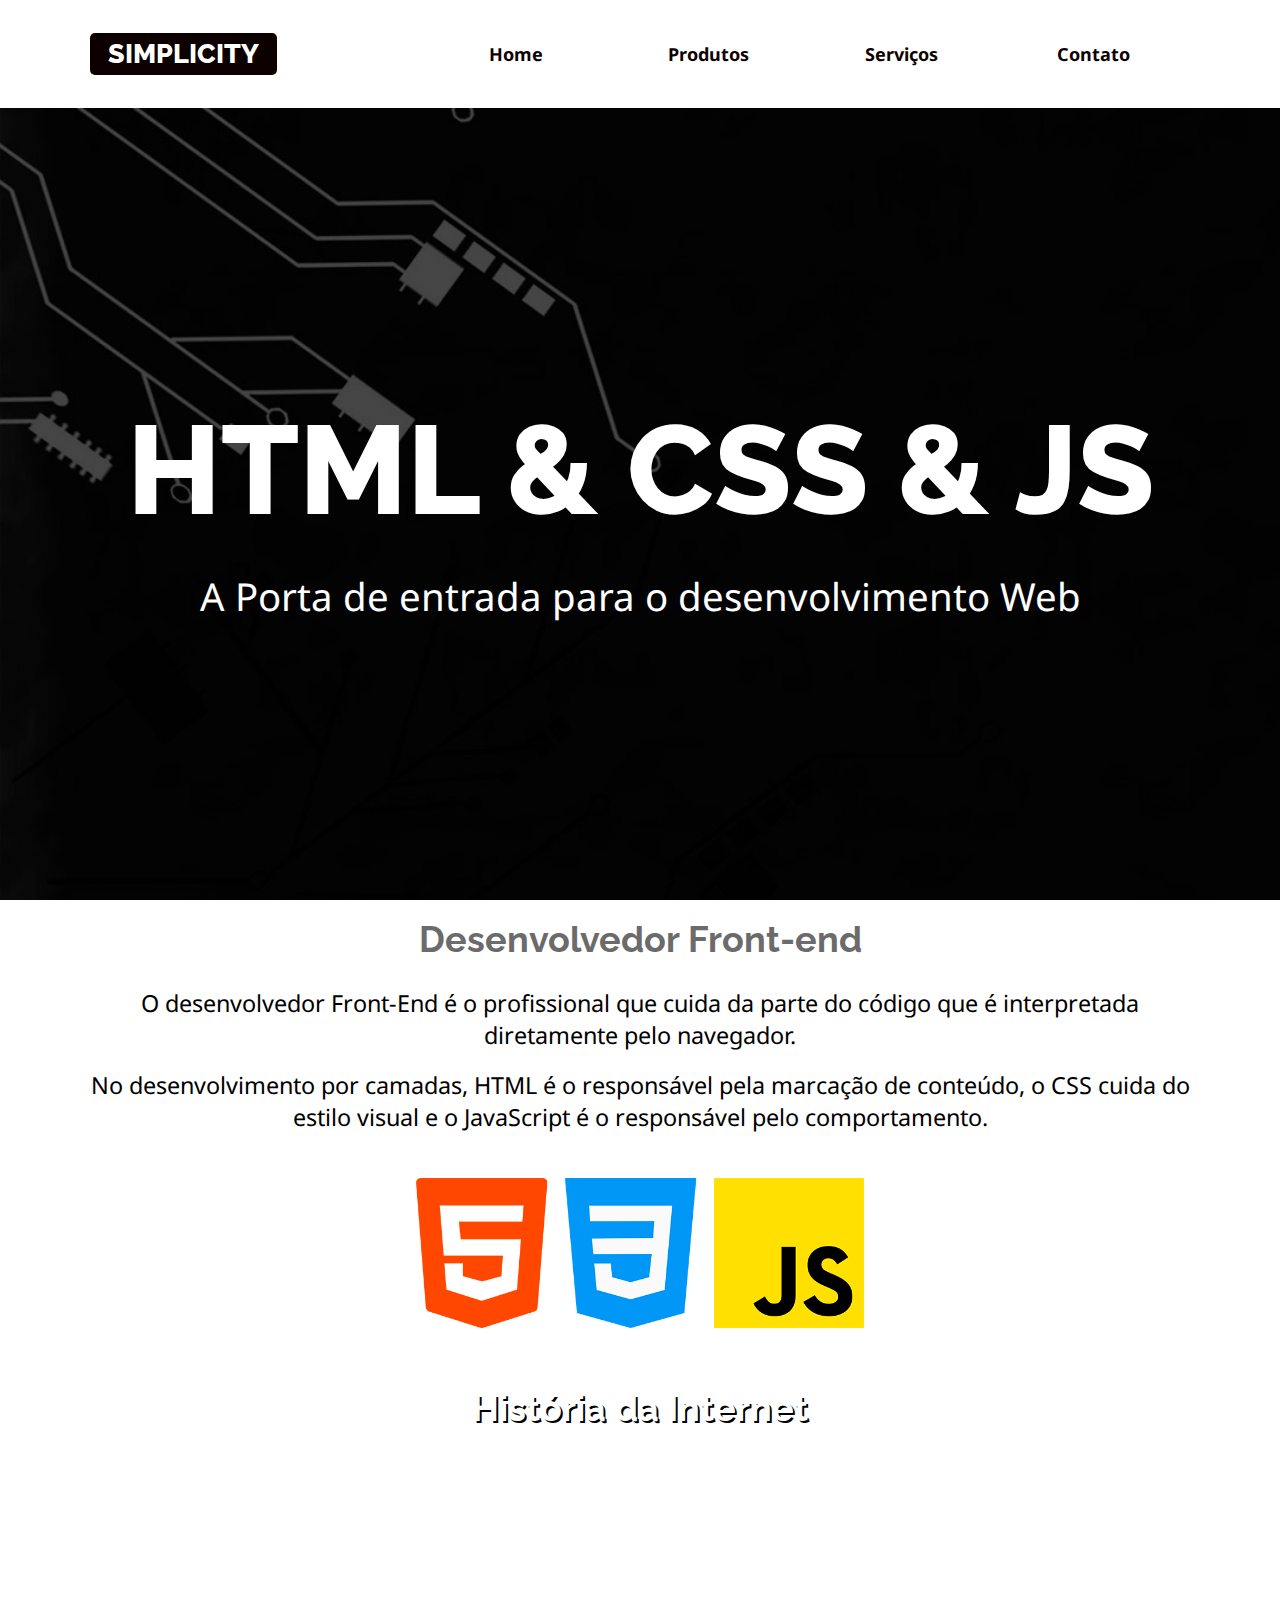
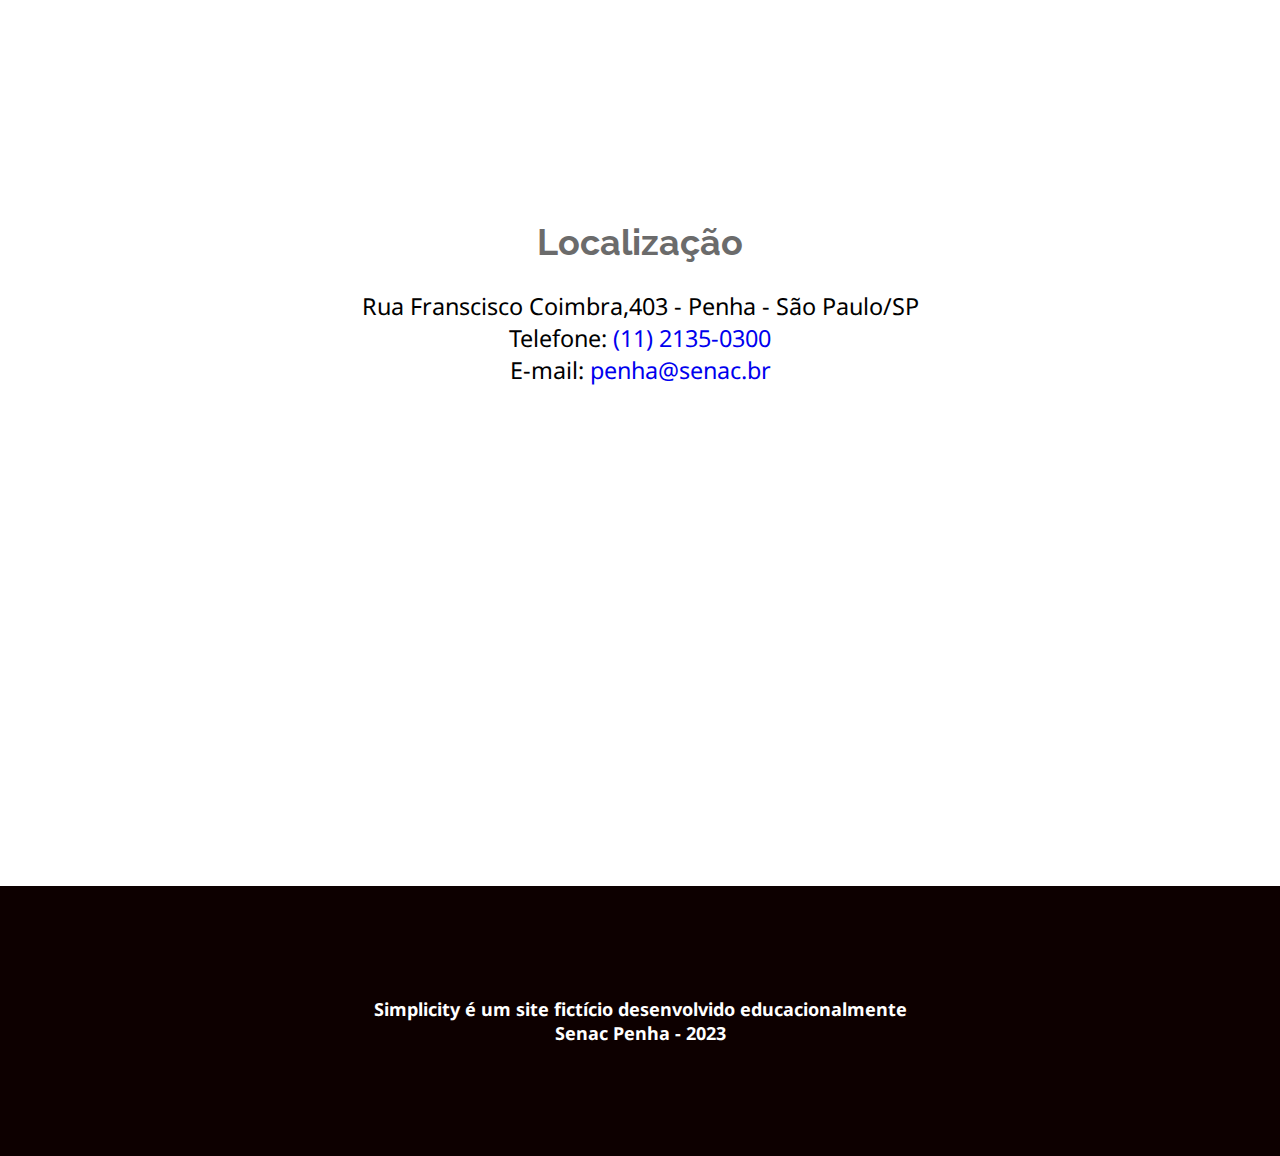
<file: index.html>
<!DOCTYPE html>
<html lang="pt-br">

<head>
    <meta charset="UTF-8">
    <meta http-equiv="X-UA-Compatible" content="IE=edge">
    <meta name="viewport" content="width=device-width, initial-scale=1.0">
    <title>Document</title>
    <link rel="stylesheet" href="css/estilos.css">
</head>

<body>
    <header>
        <!-- Cabeçario ficara limitado -->
        <div class="limitador">
            <h1>
                <a href="">
                    Simplicity
                </a>
            </h1>
            <nav>
                <h2><a href="" class="icone">Menu &equiv;</a></h2>
                <ul class="menu">
                    <li><a href="index.html">Home</a></li>
                    <li><a href="produtos.html">Produtos</a></li>
                    <li><a href="servicos.html">Serviços</a></li>
                    <li><a href="contato.html">Contato</a></li>
                </ul>
            </nav>
        </div>
    </header>

    <main>
        <article class="destaque">
            <h2>HTML & CSS & JS</h2>
            <p> A Porta de entrada para o desenvolvimento Web</p>
        </article>

        <article class="front-end limitador">
            <h2>Desenvolvedor Front-end</h2>
            <p>O desenvolvedor Front-End é o profissional que cuida da parte do código que é interpretada diretamente
                pelo navegador.</p>
            <p>No desenvolvimento por camadas, HTML é o responsável pela marcação de conteúdo, o CSS cuida do estilo
                visual e o JavaScript é o responsável pelo comportamento.</p>

            <figure>
                <img src="imagens/tecnologias.png" alt="logotipos">
            </figure>
        </article>
        <article class="historia">
            <h2>História da Internet</h2>
            <iframe height="315" src="https://www.youtube.com/embed/jlkvzcG1UMk" title="YouTube video player"
                frameborder="0"
                allow="accelerometer; autoplay; clipboard-write; encrypted-media; gyroscope; picture-in-picture; web-share"
                allowfullscreen></iframe>
        </article>
        <article class="localizacao">
            <h2>Localização</h2>
            <address class="limitador">
                Rua Franscisco Coimbra,403 -
                Penha - São Paulo/SP <br>
                Telefone:
                <a href="tel:1121350300">(11) 2135-0300</a> <br>
                E-mail:
                <a href="mailto:penha@senac.br">penha@senac.br</a>
            </address>
            <iframe
                src="https://www.google.com/maps/embed?pb=!1m18!1m12!1m3!1d3658.1756564199227!2d-46.54244288449129!3d-23.526183784700354!2m3!1f0!2f0!3f0!3m2!1i1024!2i768!4f13.1!3m3!1m2!1s0x94ce5e45de28bb23%3A0x1d2ed3122aae28a7!2sSenac%20Penha!5e0!3m2!1spt-BR!2sbr!4v1678986426886!5m2!1spt-BR!2sbr"
                height="450" style="border:0;" allowfullscreen="" loading="lazy"
                referrerpolicy="no-referrer-when-downgrade"></iframe>

        </article>
    </main>
    <footer>
        <p>Simplicity é um site fictício desenvolvido educacionalmente<br>
            Senac Penha - 2023</p>
    </footer>

    <script src="js/menu.js"></script>
</body>

</html>
</file>
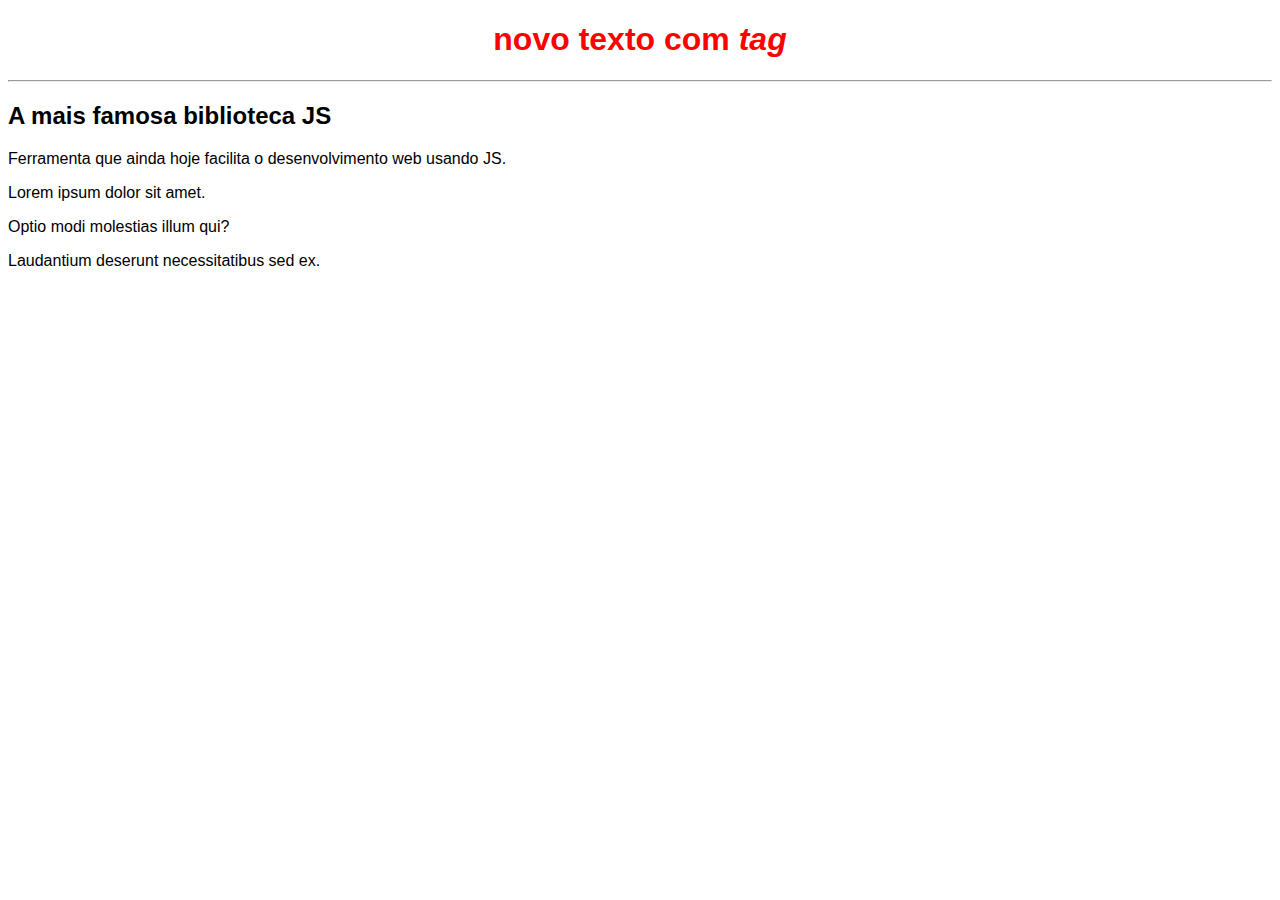
<file: exemplos-jquery.html>
<!DOCTYPE html>
<html lang="en">

<head>
    <meta charset="UTF-8">
    <meta http-equiv="X-UA-Compatible" content="IE=edge">
    <meta name="viewport" content="width=device-width, initial-scale=1.0">
    <title>jQuery</title>
    <style>
        * {
            box-sizing: border-box;
        }

        body {
            font-family: 'Segoe UI', Tahoma, Geneva, Verdana, sans-serif;
        }
    </style>
</head>

<body>
    <h1>Introdução jQuery</h1>
    <hr>
    <h2>A mais famosa biblioteca JS</h2>
    <p>Ferramenta que ainda hoje facilita o desenvolvimento web usando JS.</p>
    <p>Lorem ipsum dolor sit amet.</p>
    <p>Optio modi molestias illum qui?</p>
    <p>Laudantium deserunt necessitatibus sed ex.</p>



    <script src="https://cdnjs.cloudflare.com/ajax/libs/jquery/3.6.4/jquery.min.js"></script>

    <script>
        /* Aqui programamos usando recursos da biblioteca jQuery */

        // Seleção de elemento
        const titulo = $("h1");
        console.log(titulo);

        //Seleção de vários elementos
        const paragrafos = ("p");
        console.log(paragrafos);

        //CSS inline
        titulo.css({
            "color": "red",
            "text-align": "center"
        });

        //Mudando conteudo
        titulo.text("novo texto");
        titulo.html("novo texto com <i>tag</>");

        //Manipulando eventos
        const subtitulo = $("h2");
        subtitulo.on("click", function () {
            titulo.css("background", "yellow");
            titulo.text("Opa!");

            //Função efeito animação
            paragrafos.fadeout();
            titulo.slideUp();

        });
    </script>

</body>

</html>
</file>
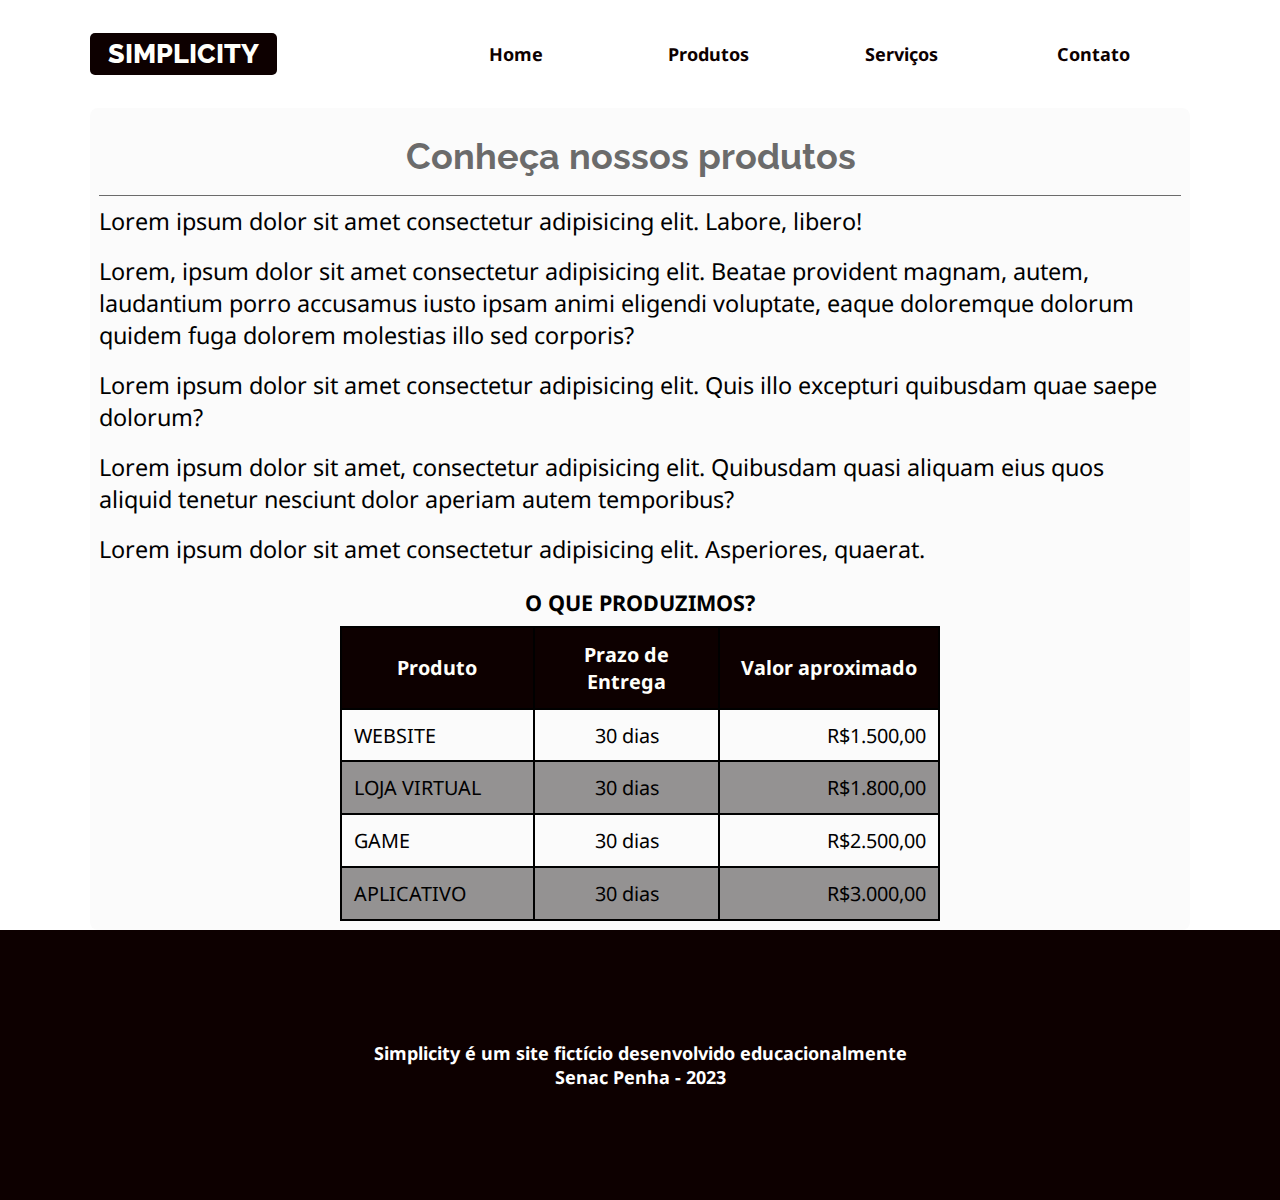
<file: produtos.html>
<!DOCTYPE html>
<html lang="pt-br">

<head>
    <meta charset="UTF-8">
    <meta http-equiv="X-UA-Compatible" content="IE=edge">
    <meta name="viewport" content="width=device-width, initial-scale=1.0">
    <title>Produtos - Syplicity</title>
    <link rel="stylesheet" href="css/estilos.css">
</head>

<body>
    <header>
        <div class="limitador">
            <h1>
                <a href="index.html">
                    Simplicity
                </a>
            </h1>
            <nav>
                <h2><a href="" class="icone">Menu &equiv;</a></h2>
                <ul class="menu">
                    <li><a href="index.html">Home</a></li>
                    <li><a href="produtos.html">Produtos</a></li>
                    <li><a href="servicos.html">Serviços</a></li>
                    <li><a href="contato.html">Contato</a></li>
                </ul>
            </nav>
        </div>
    </header>

    <main>
       <article class="conteudo limitador">
        <h2>Conheça nossos produtos</h2>
        <p>Lorem ipsum dolor sit amet consectetur adipisicing elit. Labore, libero!</p>
        <p>Lorem, ipsum dolor sit amet consectetur adipisicing elit. Beatae provident magnam, autem, laudantium porro accusamus iusto ipsam animi eligendi voluptate, eaque doloremque dolorum quidem fuga dolorem molestias illo sed corporis?</p>
        <p>Lorem ipsum dolor sit amet consectetur adipisicing elit. Quis illo excepturi quibusdam quae saepe dolorum?</p>
        <p>Lorem ipsum dolor sit amet, consectetur adipisicing elit. Quibusdam quasi aliquam eius quos aliquid tenetur nesciunt dolor aperiam autem temporibus?</p>
        <p>Lorem ipsum dolor sit amet consectetur adipisicing elit. Asperiores, quaerat.</p>

        <table>
            <caption>
                O que produzimos?
            </caption>
            
            <tr>
                <th>Produto</th>
                <th>Prazo de Entrega</th>
                <th>Valor aproximado</th>
            </tr>

            <tr>
                <td>Website</td>
                <td>30 dias</td>
                <td>1.500,00</td>
            </tr>

            <tr>
                <td>Loja Virtual</td>
                <td>30 dias</td>
                <td>1.800,00</td>
            </tr>

            <tr>
                <td>Game</td>
                <td>30 dias</td>
                <td>2.500,00</td>
            </tr>

            <tr>
                <td>Aplicativo</td>
                <td>30 dias</td>
                <td>3.000,00</td>
            </tr>

        </table>

       </article> 


    </main>
    <footer>
        <p>Simplicity é um site fictício desenvolvido educacionalmente<br>
            Senac Penha - 2023</p>
    </footer>
    <script src="js/menu.js"></script>
</body>

</html>
</file>
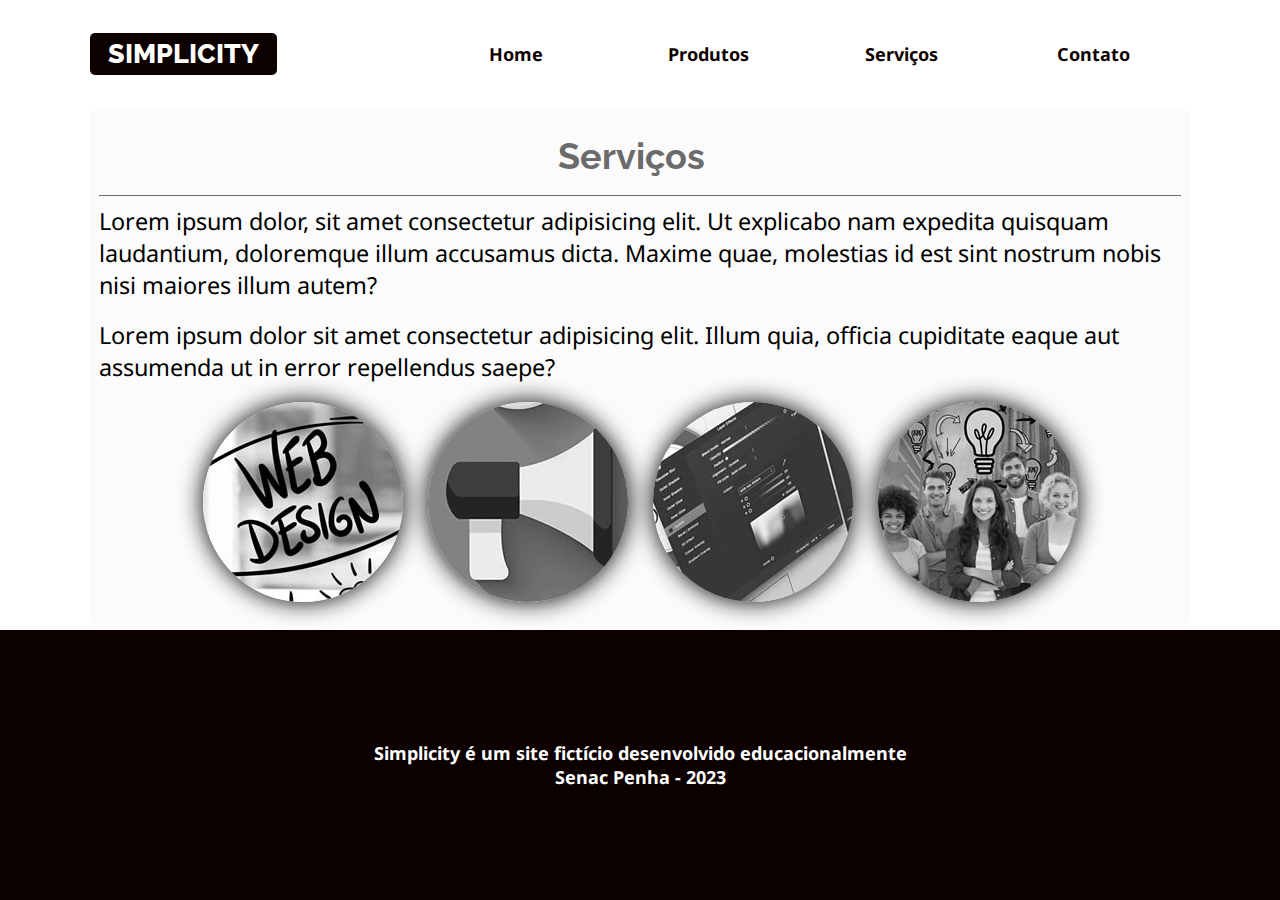
<file: servicos.html>
<!DOCTYPE html>
<html lang="pt-br">

<head>
    <meta charset="UTF-8">
    <meta http-equiv="X-UA-Compatible" content="IE=edge">
    <meta name="viewport" content="width=device-width, initial-scale=1.0">
    <title> Serviços - Syplicity</title>
    <link rel="stylesheet" href="lightbox/css/lightbox.min.css">

    <link rel="stylesheet" href="css/estilos.css">


</head>

<body>
    <header>
        <div class="limitador">
            <h1>
                <a href="index.html">
                    Simplicity
                </a>
            </h1>
            <nav>
                <h2><a href="" class="icone">Menu &equiv;</a></h2>
                <ul class="menu">
                    <li><a href="index.html">Home</a></li>
                    <li><a href="produtos.html">Produtos</a></li>
                    <li><a href="servicos.html">Serviços</a></li>
                    <li><a href="contato.html">Contato</a></li>
                </ul>
            </nav>
        </div>
    </header>

    <main>
        <article class="conteudo limitador">
            <h2>Serviços</h2>
            <p>Lorem ipsum dolor, sit amet consectetur adipisicing elit. Ut explicabo nam expedita quisquam laudantium,
                doloremque illum accusamus dicta. Maxime quae, molestias id est sint nostrum nobis nisi maiores illum
                autem?
            </p>
            <p>Lorem ipsum dolor sit amet consectetur adipisicing elit. Illum quia, officia cupiditate eaque aut
                assumenda
                ut in error repellendus saepe?</p>

            <figure>
                
                <a data-lightbox="galeria" data-title="Front-End" href="imagens/desenvolvimento-web.jpg"><img src="imagens/desenvolvimento-web-mini.jpg" alt=""></a>

                <a data-lightbox="galeria" data-title="Venda Mais!" href="imagens/marketing-digital.jpg"><img src="imagens/marketing-digital-mini.jpg" alt=""></a>

                <a data-lightbox="galeria" data-title="Design Gráfico" href="imagens/design-grafico.jpg"><img src="imagens/design-grafico-mini.jpg" alt=""></a>

                <a data-lightbox="galeria" data-title="Aprenda o que quiser!" href="imagens/consultoria-treinamento.jpg"><img src="imagens/consultoria-treinamento-mini.jpg" alt=""></a>

            </figure>
        </article>
    </main>
    <footer>
        <p>Simplicity é um site fictício desenvolvido educacionalmente<br>
            Senac Penha - 2023</p>
    </footer>

    <!--Biblioteca jQuery (depêndencia)  -->
    <script src="https://cdnjs.cloudflare.com/ajax/libs/jquery/3.6.4/jquery.min.js"></script>

    <!-- JS do plugin Lightbox -->
    <script src="lightbox/js/lightbox.min.js"></script>

    <script src="js/menu.js"></script>

    <script src="js/galeria.js"></script>

</body>

</html>
</file>
<file: css/estilos.css>
/* estilos.css */
@import url('https://fonts.googleapis.com/css2?family=Noto+Sans:wght@400;700&family=Raleway:wght@400;700;800&display=swap');

* {
    box-sizing: border-box;
}

/* Declarando font-size para o elemento raiz (html).
IMPORTANTE esta confg permitirá o uso da medida em varios lugares no css
Exemplo: 1rem equilave a 14px*/


html {
    font-size: 14px;
}

body {
    background-color: E9E9E9;
    font-family: 'Noto Sans', sans-serif;
    display: flex;
    min-height: 100vh;
    flex-direction: column;
}

/* Solução para o rodapé -
- Usamos o flex: 1; para garantir que a main ocupará todo o espaço disponível no body (que, já segue o tamanho da viewport). */

main {
    flex: 1;
}

/* CSS Reset técnica de limpeza de formatações pré existentes nos navegadores nesse exemplo abaixo estamos resetando apenas alguns elementos do site*/
body,
h1,
h2,
p,
figure,
.menu {
    margin: 0;
    padding: 0;
}

h1 {
    font-family: 'Raleway', sans-serif;
    text-transform: uppercase;
    font-weight: 800;
    font-size: 1.5rem;
}

h1 a {
    background-color: #0d0000;
    color: #fffffa;
    border-radius: 5px;
    padding: 0.3rem 1rem;
}

a {
    text-decoration: none;
}

header {
    /*VH- viewport height (altura de wiewport) usando essa medida garantimos que a relação de tamanho é a tela (viewport) . Neste caso, cerca de 12 unidades da altura da tela. */
    /* Deixar o cabeçário fixo no topo da tela */
    position: sticky;
    top: 0;
    background-color: white;
    z-index: 10;
}

header .limitador {
    height: 12vh;
    display: flex;
    justify-content: space-between;
    align-items: center;
}


nav h2 a {
    color: #0d0000;
    font-size: 1.2rem;
    padding: 1rem;
    display: inline-block;
}

nav h2 a:hover, nav h2 a:focus,
.menu a:hover, .menu a:focus {
    background-color: #817d7d;
}

.menu {
    list-style: none;

    /* esta propriedade vai ser usada posterioriormente para esconder a lista de links */
    display: none;
}

.menu a {
    color: #0d0000;
    font-weight: bold;
    display: flex;
    height: 50px;
    justify-content: center;
    align-items: center;
}

/*ATENÇÂO!
Esta regra a baixo so irá funcionar com o auxílio de programação JS.
OBJETIVO : quando duas classes estiverem combinadas ('menu' e 'aberto'). O menu será exibido completamente.*/
.menu.aberto {
    display: flex;
    flex-direction: column;
    background-color: white;

    position: absolute;
    right: 0;
    left: 0;
}

.destaque {
    background-image: url(../imagens/fundo-destaque.jpg);

    height: 88vh;

    display: flex;
    justify-content: center;
    align-items: center;
    flex-direction: column;

    background-size: cover;
    background-attachment: fixed;
}

.destaque h2,
.destaque p {
    color: white;
    text-align: center;
}

.destaque h2 {
    /*Fonte responsiva usando a função: clamp(tamanho mínimo,
    tamanho real,
    tamanho máximo */
    font-size: clamp(3rem, 10vw, 7rem);
    font-weight: 800;
    /* etapa 2: chamar
    e configurar a execução
    da animação */
    animation-name: aparecer;
    animation-duration: 3s;
    /* animation-iteration-count: infinite; 
    animation-direction: alternate;*/
}

.destaque p {
    font-size: clamp(1.5rem, 3vw, 3rem);
    text-align: center;

    animation-name: aparecer;
    animation-duration: 3s;
    animation-delay: 2s;

    /* Usamos a propriedade valor/
    abaixo a forçar animação
    a iniciar (apos os 2s) já
    com a opacidade zerada, o
    tamanho menor e posição diferente. */
    animation-fill-mode: backwards;
}

/* Etapa 1
Criar uma regra de animação */
@keyframes aparecer {

    /*  De (como inicia) */
    from {
        opacity: 0;
        transform:
            scale(0.1) translateY(-600px);

    }

    /* para (como termina)*/
    to {
        opacity: 1;
        transform:
            scale(1) translateY(0);

    }

}


/* Tornando as imagens
 responsivas/flexíveis */
img {
    max-width: 100%;
}

article h2 {
    padding: 1rem;
    font-size: 2rem;
    font-family: "raleway", sans-serif;
    color: #6b6b6b;

}

article p,
article address {
    padding: 0.5rem 0;
    font-size: 1.3rem;
}

article address {
    font-style: normal;
}

/* Alinhamento dos articles Somente que tenham as classes indicadas */
.front-end,
.historia,
.localizacao {
    text-align: center;

}

/* Exercícios */

/* 1)Crie uma regra para formatar o artigo de historia da Internet com:
-Plano de fundo: imagem"fundo madeira"
-Deixe a imagem parada e cobrindo todo o  espaço */

/* 2) Crie uma regra para formatar o título História da Internet com a cor branca e uma sombra no texto*/

/* 3) Crie uma regra para formatar o vídeo do Historia da Internet com:
-largura de 700px
-margem inferior de 2rem */

/* 4) Crie uma regra para formatar o mapa da localização com:
-largura de 100%
-margem superior de 2rem */

/* 5) Crie uma regra para formatar somente o figure do Front-end com::after
-margem superior/inferior de 2rem, e esquerda/direita automatica
-conteudo centralizado */

/* 6) A) Crie uma classe chamada "limitador" com largura de 95vw e margem automática.
B) Aplique esta classe no cabeçalho, artigo Front-end, e informações de localização.*/

.historia {
    background-image: url(../imagens/fundo-madeira.jpg);
    background-attachment: fixed;
}

article.historia h2 {
    color: white;
    text-shadow: 2px 2px black;
}

.historia iframe {
    width: 100%;
    max-width: 700px;
    margin-bottom: 2rem;
}

.localizacao iframe {
    width: 100%;
    margin-top: 2rem;
}

.front-end figure {
    margin: 2rem auto;
}

.limitador {
    width: 95vw;
    margin: auto;
}

footer {
    background-color: #0d0000;
    color: white;
    height: 30vh;
    font-weight: bold;
    display: flex;
    justify-content: center;
    align-items: center;
    text-align: center;
}

/* Regras para paáginas internas de produtos, seviços e contatos  */
.conteudo {
    background-color: #fbfbfb;
    padding: 0.5rem;
    border-radius: 8px;
}

.conteudo h2 {
    padding-left: 0%;
    text-align: center;
    border-bottom: solid 1px;
}

table,
th,
td {
    border: solid 2px black;
    border-collapse: collapse;
}

table {
    width: 80%;
    max-width: 600px;
    margin: auto;
}

caption {
    text-transform: uppercase;
    font-weight: bold;
    font-size: 1.2rem;
    padding: 0.8rem;
    padding-bottom: 0.5rem;
}

th {
    background-color: #0d0000;
    color: #fffffa;
    padding: 0.7rem;
    font-size: 1.1rem;
    width: 33.33rem;
}

td {
    padding: 2%;
    font-size: 1.1rem;
}

/* Pseudo classes de seleção */

td:last-child {
    text-align: right;
}

td:first-child {
    text-transform: uppercase;
}

td:nth-child(2) {
    text-align: center;
}

td:last-child::before {
    content: "R$"
}

tr:nth-child(odd) {
    background-color: #949292;
}

tr:nth-child(even) {
    background-color: #fbfbfb;
}

.conteudo figure {
    text-align: center;

}

.conteudo figure img {
    border-radius: 50%;
    box-shadow: 0 0 25px black;
    margin: 10px;
    filter: grayscale(100%);
    transition: 0.5s;
}

.conteudo figure img:hover {
    filter: grayscale(0%);
    scale: 1.1;
}

form {
    width: 95%;
    max-width: 600px;
    margin: auto;
    padding: 1rem;
    background-color: rgb(212, 215, 216);
    border-radius: 8px;
}

input:not([type=radio]):not([type=checkbox]),
select,
textarea {
    border: none;
    padding: 1%;
    width: 100%;
    box-shadow: darkgray 0 0 5px;
    height: 40px;
}

textarea {
    height: auto;
}

label {
    font-size: 1.3rem;
}

form div {
    margin-top: 1rem;
}

button {
    border: none;
    background-color: #0d0000;
    color: white;
    padding: 1rem;
    font-weight: bold;
}

button:hover, button:focus {
    background-color: #0d0000;
    cursor: pointer;
}

@media screen and (min-width:530px) {
    nav h2 a {
        display: none;   
    }

    .menu {
        display: flex;
    }

    nav {
        width: 70%;

    }

    .menu li {
        width: 100%;
    }

    .front-end figure img {
        height: 150px;
    }
}


@media screen and (min-width:800px) {
    html {
        font-size: 18px;
    }
    
    .limitador {
        max-width: 1100px;
    }
}
</file>
